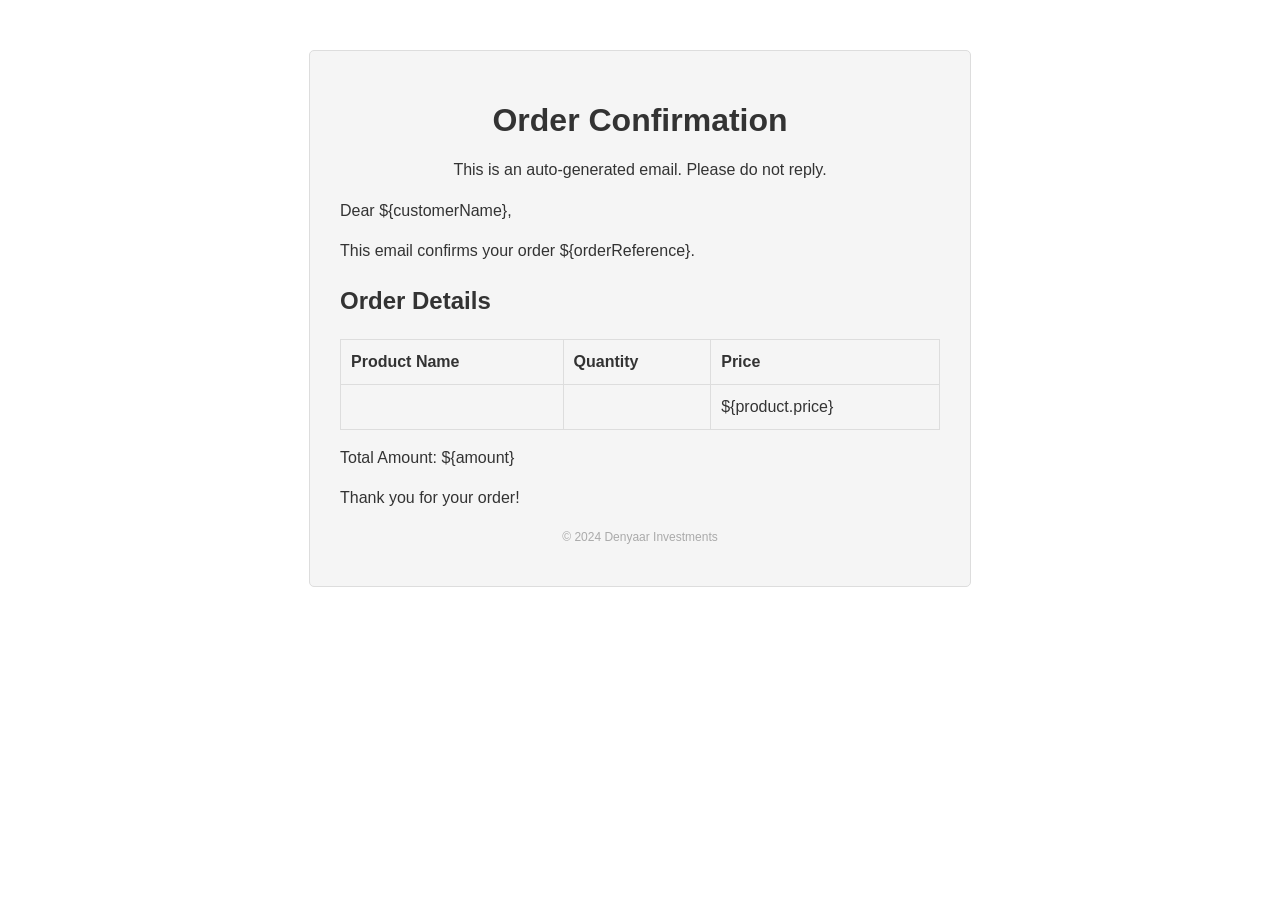
<file: services/notification-service/src/main/resources/templates/order-confirmation.html>
<!DOCTYPE html>
<html xmlns:th="http://www.thymeleaf.org">
<head>
    <title>Order Confirmation</title>
    <style>
        body {
            font-family: Arial, sans-serif;
            margin: 0;
            padding: 0;
            color: #333;
        }

        a {
            color: #007bff;
            text-decoration: none;
        }

        .container {
            max-width: 600px;
            margin: 50px auto;
            padding: 30px;
            border: 1px solid #ddd;
            border-radius: 5px;
            background-color: #f5f5f5;
        }

        .header {
            text-align: center;
            margin-bottom: 20px;
        }

        .content {
            line-height: 1.5;
        }

        .product-table {
            width: 100%;
            border-collapse: collapse;
        }

        .product-table th,
        .product-table td {
            padding: 10px;
            border: 1px solid #ddd;
            text-align: left;
        }

        .footer {
            text-align: center;
            font-size: 12px;
            color: #aaa;
            margin-top: 20px;
        }
    </style>
</head>

<body>
<div class="container">
    <div class="header">
        <h1>Order Confirmation</h1>
        <p th:text="'This is an auto-generated email. Please do not reply.'">This is an auto-generated email. Please do not reply.</p>
    </div>
    <div class="content">
        <p>Dear <span th:text="${customerName}">${customerName}</span>,</p>
        <p>This email confirms your order <span th:text="${orderReference}">${orderReference}</span>.</p>
        <h2>Order Details</h2>
        <table class="product-table">
            <thead>
            <tr>
                <th>Product Name</th>
                <th>Quantity</th>
                <th>Price</th>
            </tr>
            </thead>
            <tbody>
            <tr th:each="product : ${products}">
                <td th:text="${product.name}"></td>
                <td th:text="${product.quantity}"></td>
                <td th:text="${product.price}">${product.price}</td>
            </tr>
            </tbody>
        </table>
        <p>Total Amount: <span th:text="${amount}">${amount}</span></p>
        <p>Thank you for your order!</p>
    </div>
    <div class="footer">
        <p>&copy; 2024 Denyaar Investments</p>
    </div>
</div>
</body>
</html>
</file>
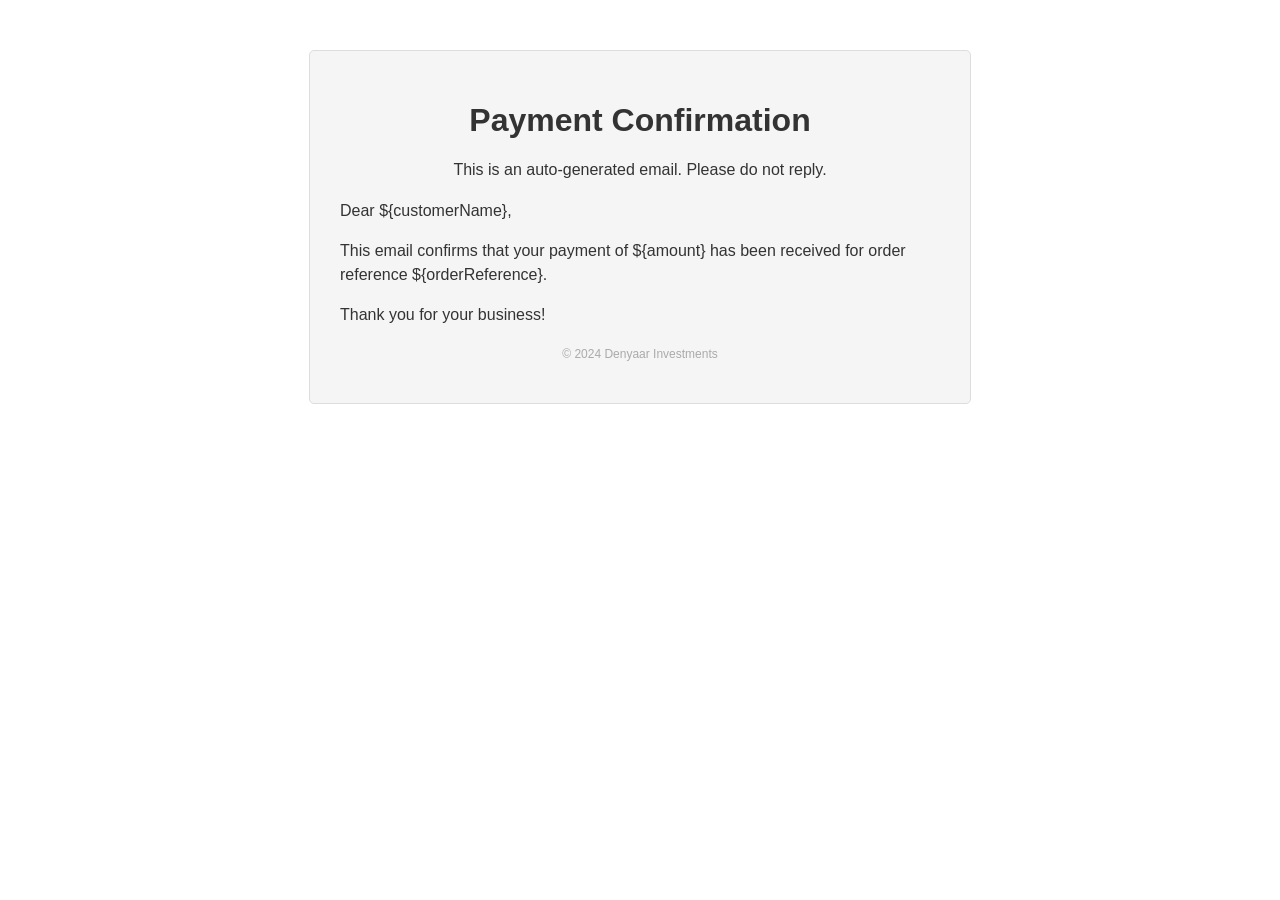
<file: services/notification-service/src/main/resources/templates/payment-confirmation.html>
<!DOCTYPE html>
<html xmlns:th="http://www.thymeleaf.org">
<head>
    <title>Payment Confirmation</title>
    <style>
        body {
            font-family: Arial, sans-serif;
            margin: 0;
            padding: 0;
            color: #333;
        }

        a {
            color: #007bff;
            text-decoration: none;
        }

        .container {
            max-width: 600px;
            margin: 50px auto;
            padding: 30px;
            border: 1px solid #ddd;
            border-radius: 5px;
            background-color: #f5f5f5;
        }

        .header {
            text-align: center;
            margin-bottom: 20px;
        }

        .content {
            line-height: 1.5;
        }

        .footer {
            text-align: center;
            font-size: 12px;
            color: #aaa;
            margin-top: 20px;
        }
    </style>
</head>
<body>
<div class="container">
    <div class="header">
        <h1>Payment Confirmation</h1>
        <p th:text="'This is an auto-generated email. Please do not reply.'">This is an auto-generated email. Please do not reply.</p>
    </div>
    <div class="content">
        <p>Dear <span th:text="${customerName}">${customerName}</span>,</p>
        <p>This email confirms that your payment of <span th:text="${amount}">${amount}</span> has been received for order reference <span th:text="${orderReference}">${orderReference}</span>.</p>
        <p>Thank you for your business!</p>
    </div>
    <div class="footer">
        <p>&copy; 2024 Denyaar Investments</p>
    </div>
</div>
</body>
</html>
</file>
